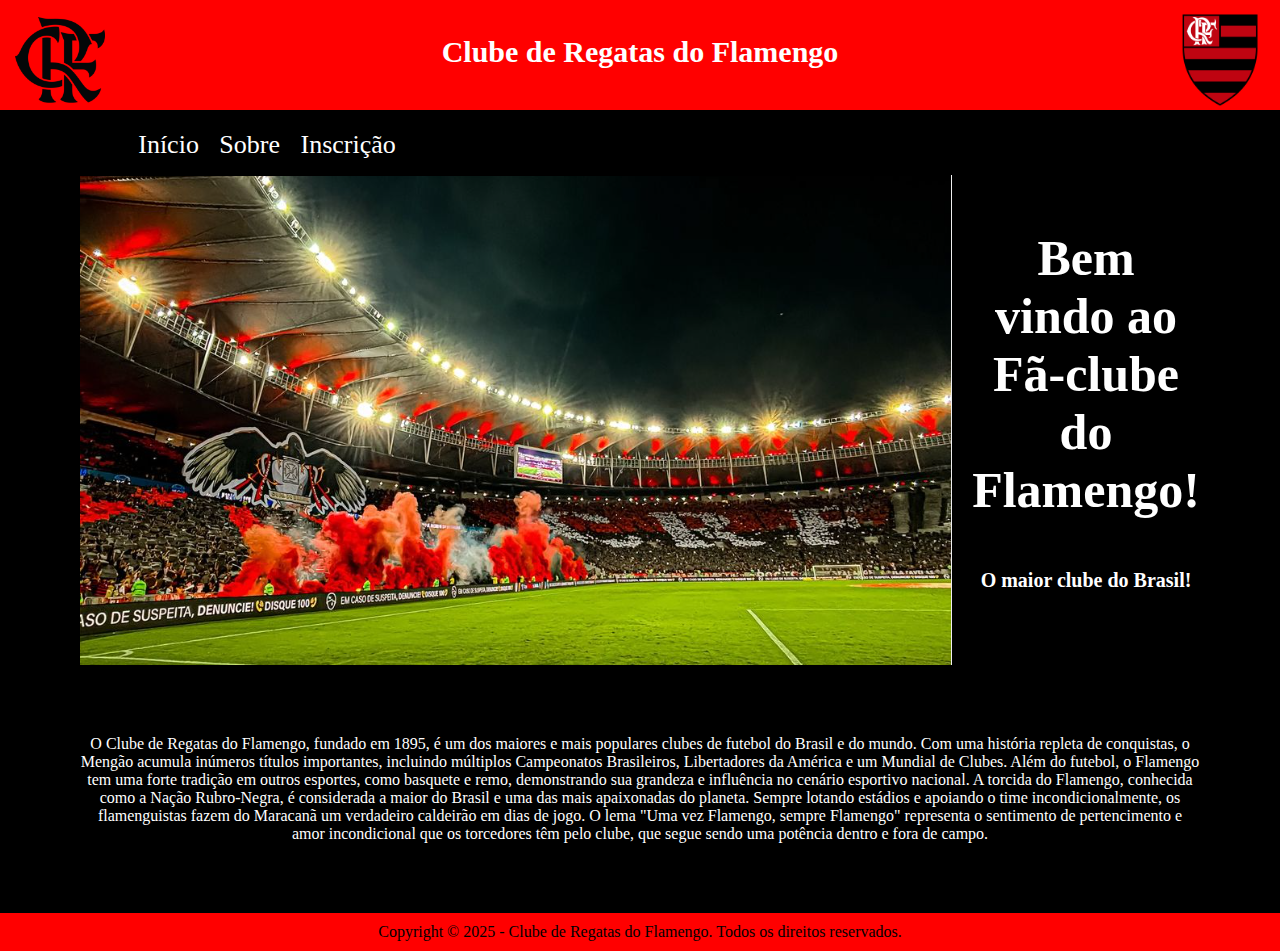
<file: index.html>
<!DOCTYPE html>
<html lang="pt-BR">
<head>
    <meta charset="UTF-8">
    <meta name="description" content="Site Fã-clube do Flamengo">
    <meta name="keywords" content="Fã-clube,Flamengo,Inscricão">
    <meta name="viewport" content="width=device-width, initial-scale=1.0">
    <title>Fã-clube Clube de Regatas do Flamengo</title>
    <link rel="stylesheet" type="text/css" href="site.css">
</head>
<body>
    <header>
        <img src="imgs/logoCRF.png" alt="Logo CRF">
        <img src="imgs/flamengo.png" alt="Logos" class="logo2">
        <h1>Clube de Regatas do Flamengo</h1>
    </header>
    <nav>
        <a href="index.html"><div class="opcao">Início</div></a>
        <a href="pages/site/sobre.html"><div class="opcao">Sobre</div></a>
        <a href="pages/site/inscricao.html"><div class="opcao">Inscrição</div></a>
    </nav>
    <section>
        <div id="topo">
            <img src="imgs/torcida.webp" alt="Imagem torcida">
            <div id="titulos">
                <h2>Bem vindo ao Fã-clube do<br>Flamengo!</h2>
                <h3>O maior clube do Brasil!</h3>
            </div>
        </div>
        <p>O Clube de Regatas do Flamengo, fundado em 1895, é um dos maiores e mais populares clubes de futebol do Brasil e do mundo. Com uma história repleta de conquistas, o Mengão acumula inúmeros títulos importantes, incluindo múltiplos Campeonatos Brasileiros, Libertadores da América e um Mundial de Clubes. Além do futebol, o Flamengo tem uma forte tradição em outros esportes, como basquete e remo, demonstrando sua grandeza e influência no cenário esportivo nacional.
        A torcida do Flamengo, conhecida como a Nação Rubro-Negra, é considerada a maior do Brasil e uma das mais apaixonadas do planeta. Sempre lotando estádios e apoiando o time incondicionalmente, os flamenguistas fazem do Maracanã um verdadeiro caldeirão em dias de jogo. O lema "Uma vez Flamengo, sempre Flamengo" representa o sentimento de pertencimento e amor incondicional que os torcedores têm pelo clube, que segue sendo uma potência dentro e fora de campo.</p>
    </section>
    <footer>Copyright &copy; 2025 - Clube de Regatas do Flamengo. Todos os direitos reservados.</footer>
</body>
</html>
</file>
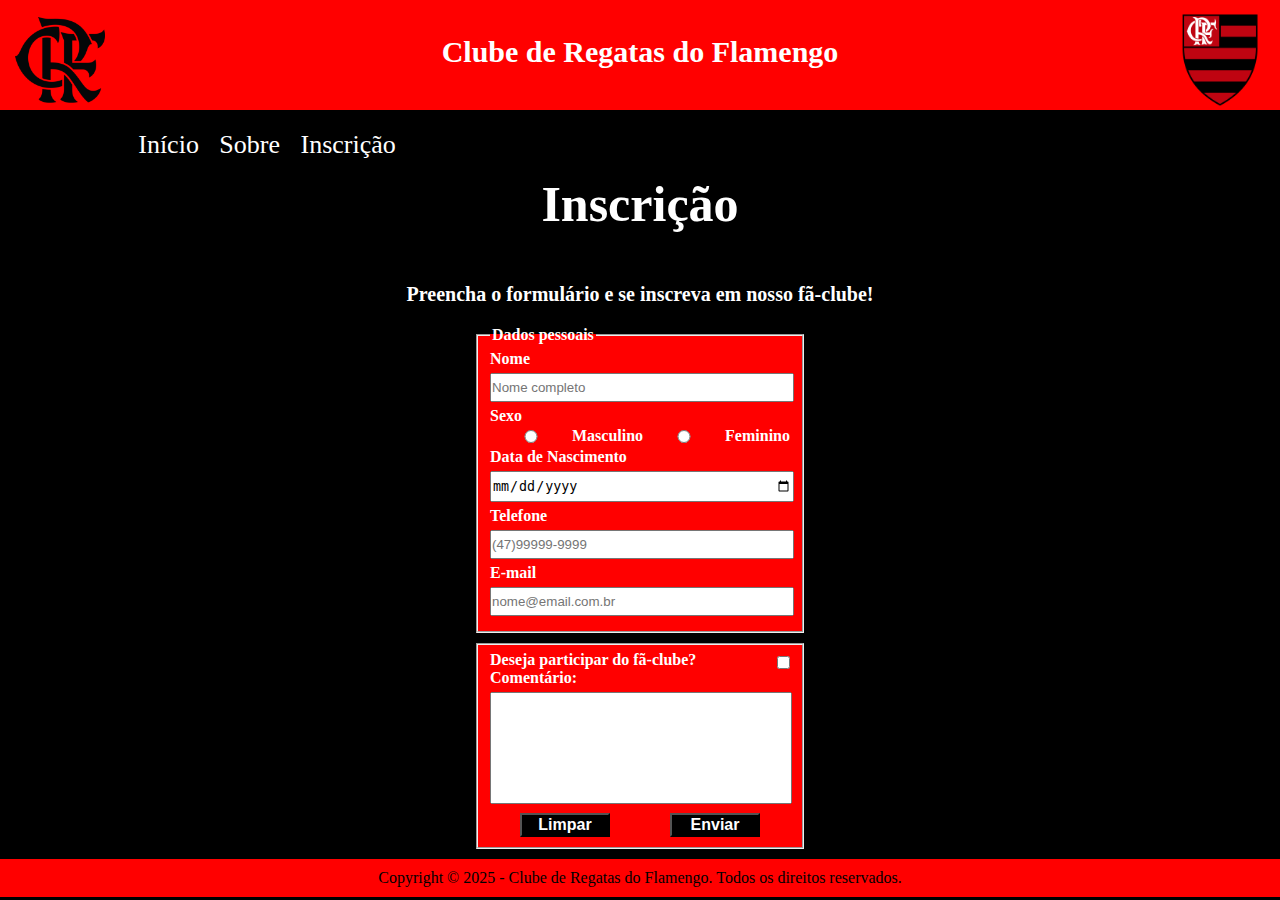
<file: pages/site/inscricao.html>
<!DOCTYPE html>
<html lang="pt-BR">
<head>
    <meta charset="UTF-8">
    <meta name="description" content="Site Fã-clube do Flamengo">
    <meta name="keywords" content="Fã-clube,Flamengo,Inscricão">
    <meta name="viewport" content="width=device-width, initial-scale=1.0">
    <title>Fã-clube Clube de Regatas do Flamengo</title>
    <link rel="stylesheet" type="text/css" href="../../site.css">
    <script src="../../js/site.js"></script>
</head>
<body>
    <header>
        <img src="../../imgs/logoCRF.png" alt="Logo CRF">
        <img src="../../imgs/flamengo.png" alt="Logos" class="logo2">
        <h1>Clube de Regatas do Flamengo</h1>
    </header>
    <nav>
        <a href="../../index.html"><div class="opcao">Início</div></a>
        <a href="../site/sobre.html"><div class="opcao">Sobre</div></a>
        <a href=""><div class="opcao">Inscrição</div></a>
    </nav>
    <section>
        <h2>Inscrição</h2>
        <h3>Preencha o formulário e se inscreva em nosso fã-clube!</h3>
        <form name="frminscricao" method="post" action="#" onsubmit="return validaInscricao()">
            <fieldset class="inscricao">
                <legend>Dados pessoais</legend>
                <label for="nome">Nome</label>
                <input type="text" name="txtnome" id="nome" placeholder="Nome completo">

                <label for="sexo">Sexo</label>
                <div class="radio">
                    <input type="radio" name="genero" id="masculino" value="masculino">
                    <label for="masculino">Masculino</label>
                    <input type="radio" name="genero" id="feminino" value="feminino">
                    <label for="feminino">Feminino</label>
                </div>

                <label for="data">Data de Nascimento</label>
                <input type="date" name="datanascimento" id="data">

                <label for="fone">Telefone</label>
                <input type="text" name="txtfone" id="fone" placeholder="(47)99999-9999">

                <label for="email">E-mail</label>
                <input type="email" name="txtemail" id="email" placeholder="nome@email.com.br">
            </fieldset>

            <fieldset class="inscricao">
                <label for="">Deseja 
                    participar do fã-clube?</label>

                <div class="checkbox">   
                    <input type="checkbox" name="faclube" id="faclube">
                </div>
                <label for="comentario">Comentário:</label>
                <textarea name="txacomentario" id="comentario"></textarea>

                <button type="reset">Limpar</button><button type="submit">Enviar</button>
        
            </fieldset>
            
        </form>
    </section>
    <footer>Copyright &copy; 2025 - Clube de Regatas do Flamengo. Todos os direitos reservados.</footer>
</body>
</html>
</file>
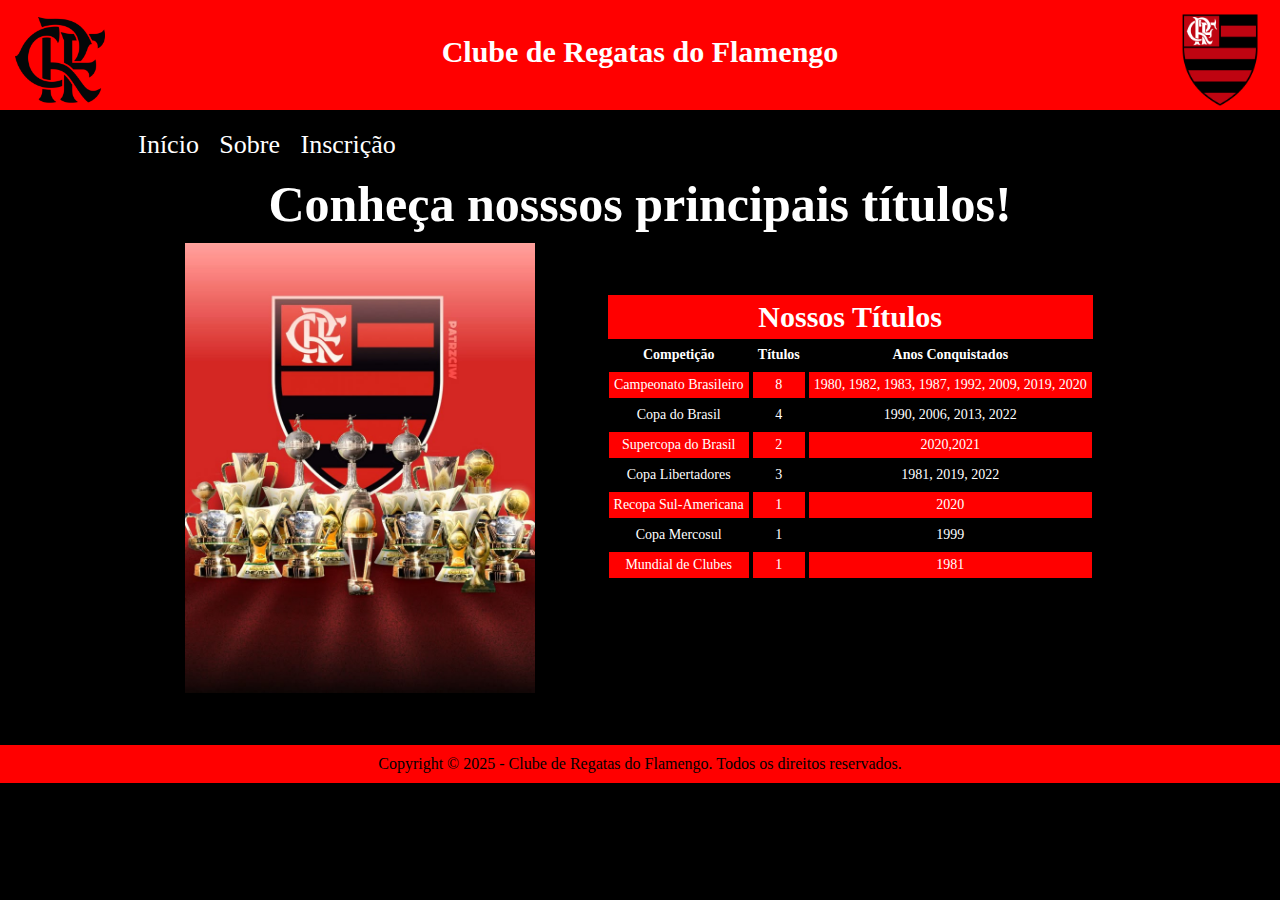
<file: pages/site/sobre.html>
<!DOCTYPE html>
<html lang="pt-BR">

<head>
    <meta charset="UTF-8">
    <meta name="description" content="Site Fã-clube do Flamengo">
    <meta name="keywords" content="Fã-clube,Flamengo,Inscricão">
    <meta name="viewport" content="width=device-width, initial-scale=1.0">
    <title>Fã-clube Clube de Regatas do Flamengo</title>
    <link rel="stylesheet" type="text/css" href="../../site.css">
</head>

<body>
    <header>
        <img src="../../imgs/logoCRF.png" alt="Logo CRF">
        <img src="../../imgs/flamengo.png" alt="Logos" class="logo2">
        <h1>Clube de Regatas do Flamengo</h1>
    </header>
    <nav>
        <a href="../../index.html">
            <div class="opcao">Início</div>
        </a>
        <a href="">
            <div class="opcao">Sobre</div>
        </a>
        <a href="../site/inscricao.html">
            <div class="opcao">Inscrição</div>
        </a>
    </nav>
    <section>
        <h2>Conheça nosssos principais títulos!</h2>
        <div class="titulos-div">
            <div>
                <img src="../../imgs/tacas.jpg" alt="imagem taças" class="imagem-taca">
            </div>
            <table class="tabelaTitulos">
                <thead>
                    <tr>
                        <th colspan="3" class="tituloTabela">Nossos Títulos</th>
                    </tr>
                    <tr>
                        <th>Competição</th>
                        <th>Títulos</th>
                        <th>Anos Conquistados</th>
                    </tr>
                </thead>
                <tbody>
                    <tr>
                        <td>Campeonato Brasileiro</td>
                        <td>8</td>
                        <td>1980, 1982, 1983, 1987, 1992, 2009, 2019, 2020</td>
                    </tr>
                    <tr>
                        <td>Copa do Brasil</td>
                        <td>4</td>
                        <td>1990, 2006, 2013, 2022</td>
                    </tr>
                    <tr>
                        <td>Supercopa do Brasil</td>
                        <td>2</td>
                        <td>2020,2021</td>
                    </tr>
                    <tr>
                        <td>Copa Libertadores</td>
                        <td>3</td>
                        <td>1981, 2019, 2022</td>
                    </tr>
                    <tr>
                        <td>Recopa Sul-Americana</td>
                        <td>1</td>
                        <td>2020</td>
                    </tr>
                    <tr>
                        <td>Copa Mercosul</td>
                        <td>1</td>
                        <td>1999</td>
                    </tr>
                    <tr>
                        <td>Mundial de Clubes</td>
                        <td>1</td>
                        <td>1981</td>
                    </tr>
                </tbody>
            </table>
        </div>
    </section>
    <footer>Copyright &copy; 2025 - Clube de Regatas do Flamengo. Todos os direitos reservados.</footer>
</body>

</html>
</file>
<file: site.css>
@charset "UTF-8";

/*Configuração geral da página */

body{
    margin: 0 auto;
    font-family: "Century Gothic", "sans-serif";
    background-color: black;
    color: white;
}
/****Configurações gerais*****/

/* Cabeçalho */
header{
    height: 110px;
    background-color: red;
}
header img{
    float: left;
    height: 100px;
    width: 100px;
    margin: 10px;
}
.logo2{
    float: right;
    height: 100px;
    width: 100px;
    margin: 10px;

}
header h1{
    text-align: center;
    margin: 0px;
    padding-top: 35px;
    font-size: 30px;
    color: white;
}
/****menu****/
nav{
    clear: both;
    width: 80%;
    margin: 0px auto;
    height: 55px;
}
nav a{
    color:  white;   
    text-decoration: none;
    text-align: center;
}
nav .opcao{
    float: left;        
    width: 31,3%;
    background-color:black;
    padding: 10px 0;
    margin: 0 1%;
    font-size: 26px;
}
nav .opcao:hover{
    background-color: red;
}
/*Área geral para conteúdos específicos de cada página*/
section{
    clear: both;
    min-height: 570px;
    width: 100%;
    margin-top: 0px;
}
/* Rodapé */
footer{
    background-color: red;
    color: black;
    text-align: center;
    padding: 10px;
}
/****Configuraçao da página inicial****/
section #topo{
    display: flex;
    align-items: center;
    justify-content: center;
    gap: 20px;
    width: 900px;
    margin:auto;
}
.torcida{
     width: 400px;
     height: auto;
} 
section #titulos{
    flex: 1;
    float:left;
   
}
h2{
    text-align: center;
    margin-top: 0px;
    margin-bottom: 10px;
    font-size: 50px;
}
h3{
    text-align: center;
    margin-top: 50px;
    font-size: 20px;
}
section p{
    clear: both;
    text-align: center;
    margin: 70px 80px;
}
/****Configuraçao da página sobre****/
.titulos-div{
    display: flex;
    flex-direction: row;
    justify-content: space-around;
}
.tabelaTitulos{
    float: right;
    height: 200px;
    margin-top: 50px;
    margin-right: 150px;
    text-align: center;
    color: white;
}
.tituloTabela{
    text-align: center;
    font-size: 30px;
    font-weight: bold;
    color: #fff;
    padding: 5px;
    border: transparent;
}
.imagem-taca{
    width: 350px;
    height: 450px;
    margin-left: 150px;
}
tr,td,th{
    border: 1px solid black;
    padding: 5px;
}
tr,td{
    font-size: 14px;
}
tr:nth-child(even){
    background-color: black;
}
tr:nth-child(odd){
    background-color: red;
}
/****Configuraçao da página inscrição****/
.inscricao{
    width: 300px;
    margin: 0px auto;
    font-weight: bold;
    margin-bottom: 10px;
    background-color: red;
}
.inscricao input, .inscricao textarea{
    margin: 5px auto;
    width: 100%;
    padding: 5px 0;
}
.inscricao textarea{
    height: 100px;
    resize: none;
}
.inscricao button{
    width: 30%;
    margin: 0 10%;
    background-color: black;
    font-weight: bold;
    font-size: 16px;
    color: white;
}
.radio{
    display: flex;
    align-items: center;
    
}
.checkbox{
    display: flex;
    float: right;

}
</file>
